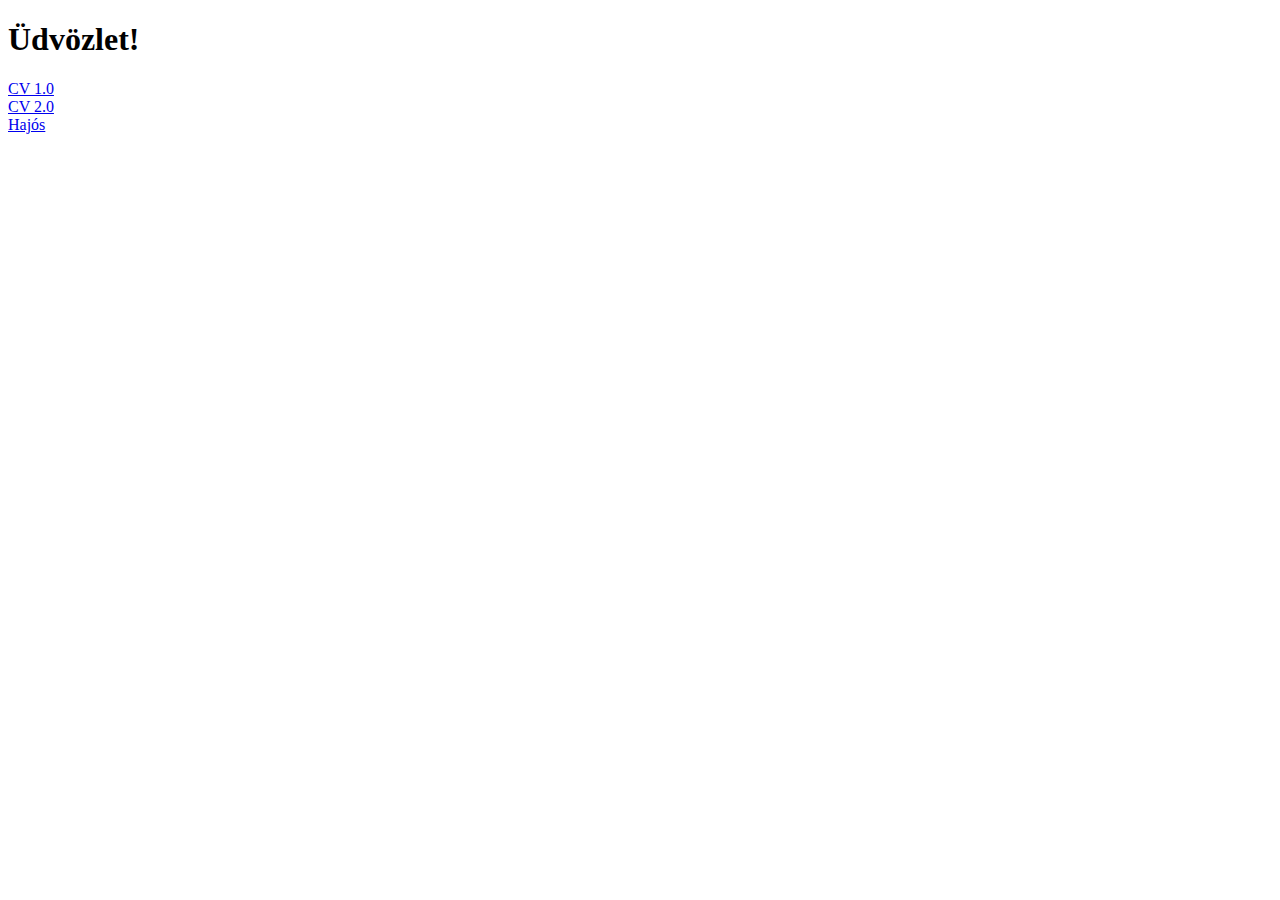
<file: HajosTeszt/HajosTeszt/wwwroot/index.html>
﻿<!DOCTYPE html>
<html>
<head>
    <meta charset="utf-8" />
    <title></title>
</head>
<body>
    <h1>Üdvözlet!</h1>

    <div><a href="cv.html">CV 1.0</a></div>
    <div><a href="cv2.html">CV 2.0</a></div>
    <div><a href="hajo.html">Hajós</a></div>
</body>
</html>
</file>
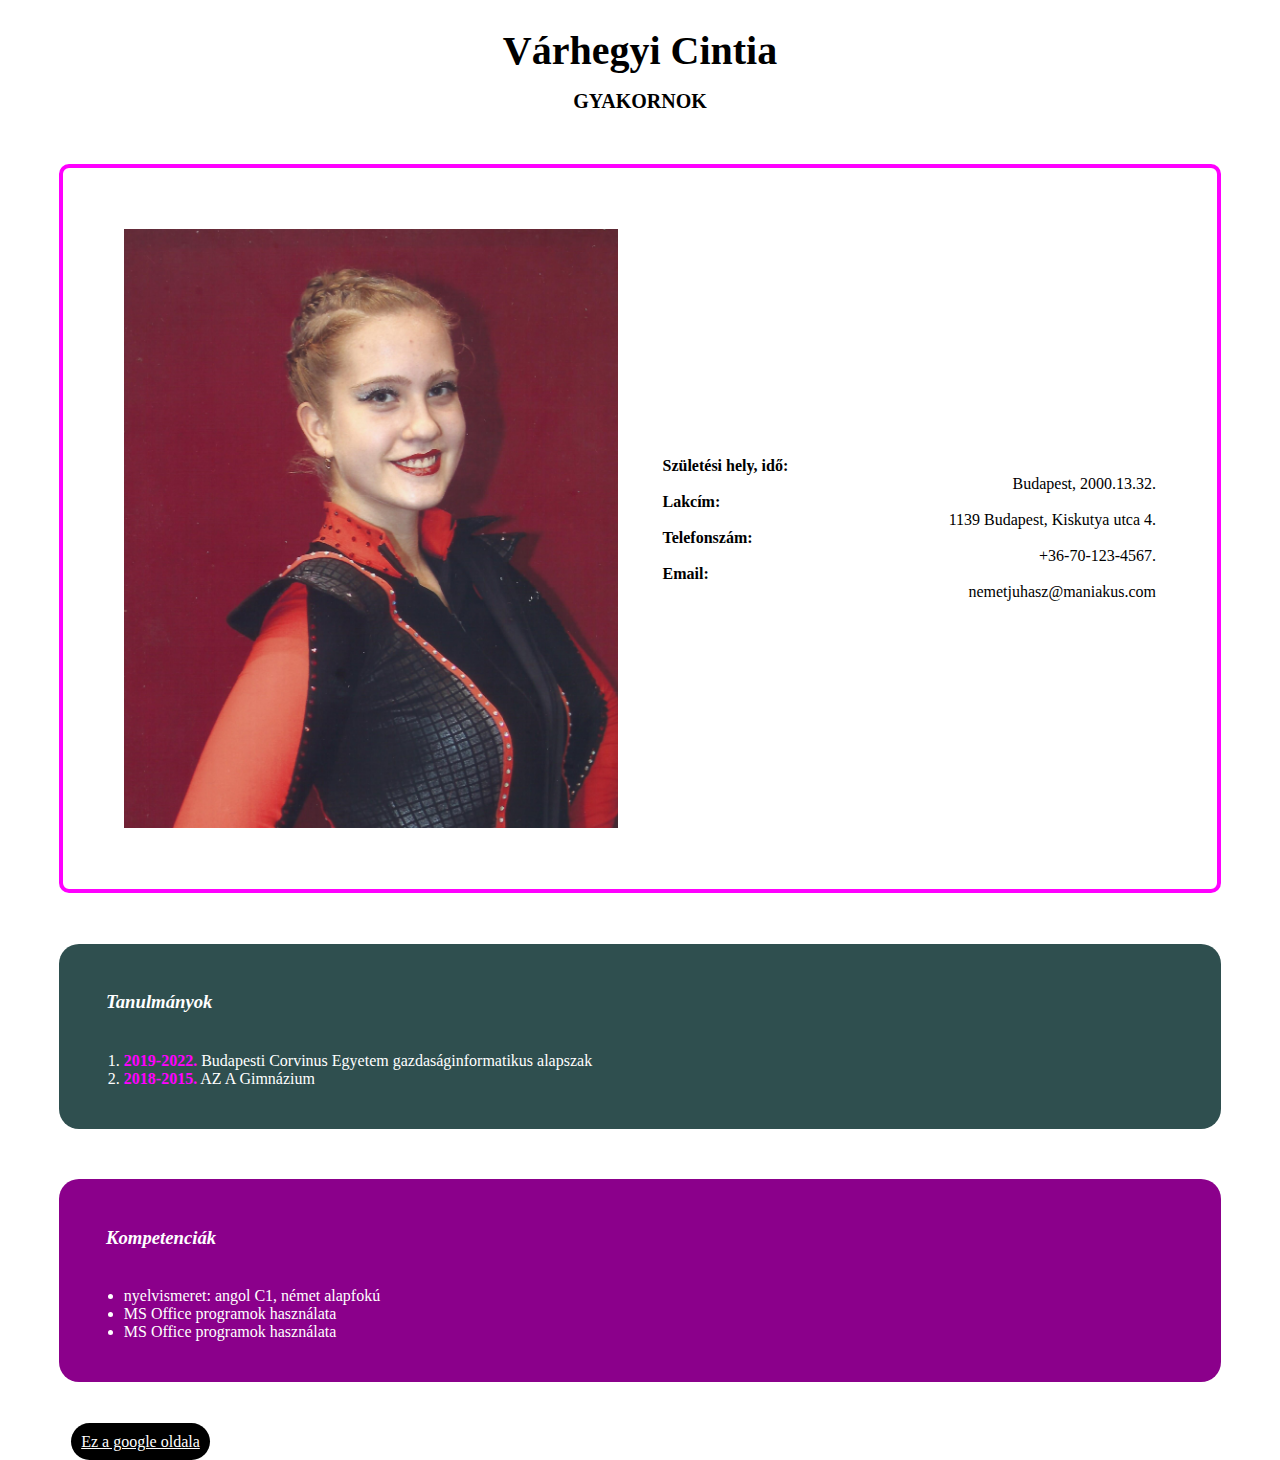
<file: HajosTeszt/HajosTeszt/wwwroot/cv.html>
﻿<!DOCTYPE html>
<html>
<head>
    <meta charset="utf-8" />
    <title>2.gyak - CV</title>
    <link rel="stylesheet" href="cv.css">
</head>
<body>
    <h1>Várhegyi Cintia</h1>
    <h2>GYAKORNOK</h2>
    <table>
        <tr>
            <td>
                <img src="vc.jpg" alt="ez vagyok én">
            </td>
            <td>
                <dl>
                    <dt>Születési hely, idő:</dt>
                    <dd>Budapest, 2000.13.32.</dd>
                    <dt>Lakcím:</dt>
                    <dd>1139 Budapest, Kiskutya utca 4.</dd>
                    <dt>Telefonszám:</dt>
                    <dd>+36-70-123-4567.</dd>
                    <dt>Email:</dt>
                    <dd>nemetjuhasz@maniakus.com</dd>
                </dl>
            </td>
        </tr>
    </table>
    <div class="tanulmanyok">
        <h3>Tanulmányok</h3>
        <ol>
            <li><span class="ev">2019-2022.</span> Budapesti Corvinus Egyetem gazdaságinformatikus alapszak</li>
            <li><span class="ev">2018-2015.</span> AZ A Gimnázium</li>
        </ol>
    </div>

    <div class="kompetenciak">
        <h3>Kompetenciák</h3>
        <ul>
            <li>nyelvismeret: angol C1, német alapfokú </li>
            <li>MS Office programok használata</li>
            <li>MS Office programok használata</li>
        </ul>
    </div>

    <a href="http://www.google.com" target="_blank">Ez a google oldala</a>
</body>
</html>
</file>
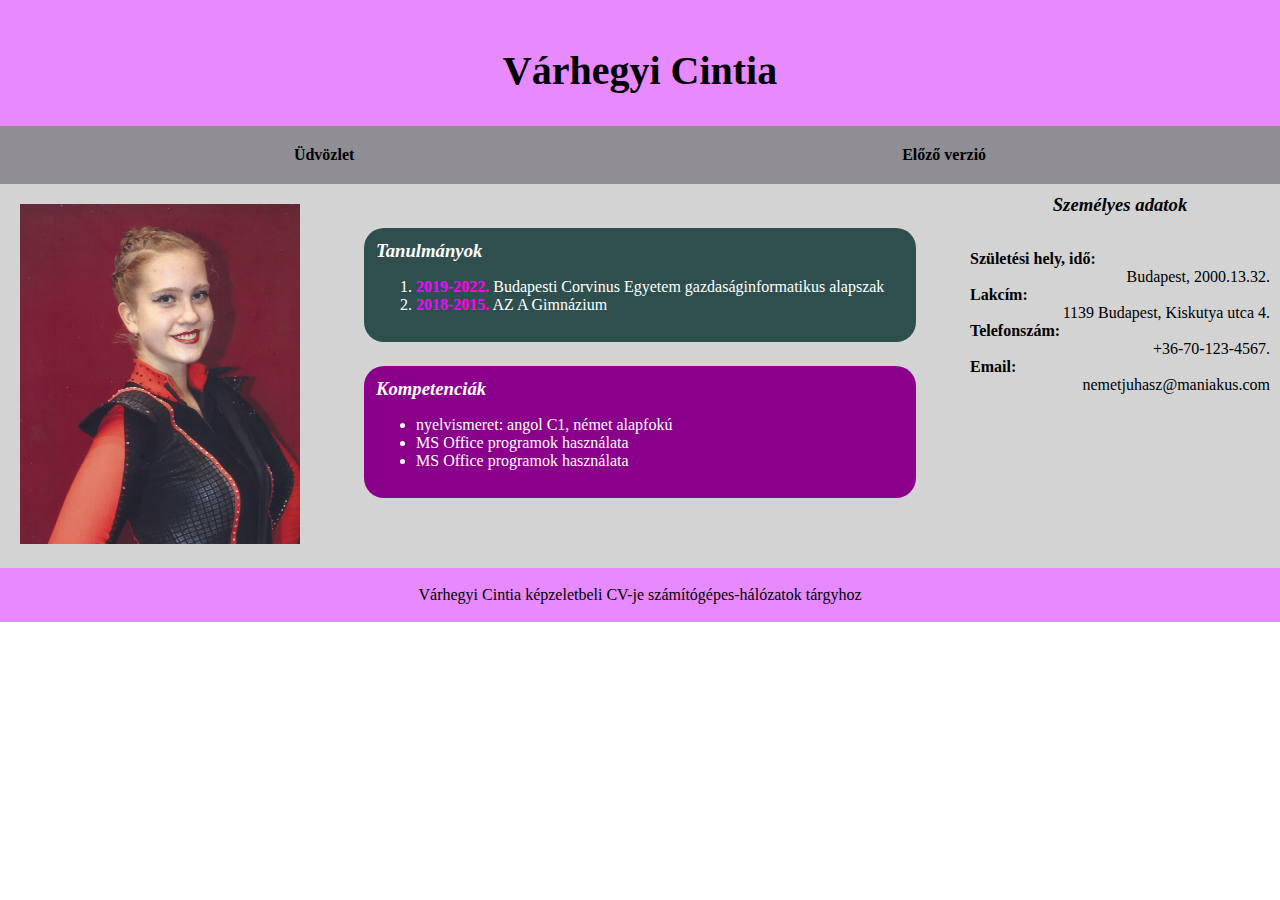
<file: HajosTeszt/HajosTeszt/wwwroot/cv2.html>
﻿<!DOCTYPE HTML>
<HTML lang="hu">
<head>
    <meta charset="utf-8">
    <title>3.gyak</title>
    <link rel="stylesheet" href="cv2.css">
</head>
<body>
    <div id="header">
        <h1>Várhegyi Cintia</h1>
    </div>
    <div id="main">
        <div id="aside1"><img src="vc.jpg" alt="ez vagyok én"></div>
        <div id="article">
            <div class="tanulmanyok">
                <h3>Tanulmányok</h3>
                <ol>
                    <li><span class="ev">2019-2022.</span> Budapesti Corvinus Egyetem gazdaságinformatikus alapszak</li>
                    <li><span class="ev">2018-2015.</span> AZ A Gimnázium</li>
                </ol>
            </div>

            <div class="kompetenciak">
                <h3>Kompetenciák</h3>
                <ul>
                    <li>nyelvismeret: angol C1, német alapfokú </li>
                    <li>MS Office programok használata</li>
                    <li>MS Office programok használata</li>
                </ul>
            </div>
        </div>
        <div id="aside2">
            <h3>Személyes adatok</h3><br>
            <dl>
                <dt>Születési hely, idő:</dt>
                <dd>Budapest, 2000.13.32.</dd>
                <dt>Lakcím:</dt>
                <dd>1139 Budapest, Kiskutya utca 4.</dd>
                <dt>Telefonszám:</dt>
                <dd>+36-70-123-4567.</dd>
                <dt>Email:</dt>
                <dd>nemetjuhasz@maniakus.com</dd>
            </dl>
        </div>
    </div>
    <div id="nav">
        <a href="index.html">Üdvözlet</a>
        <a href="cv.html">Előző verzió</a>
    </div>
    <div id="footer">
        <p>Várhegyi Cintia képzeletbeli CV-je számítógépes-hálózatok tárgyhoz</p>
    </div>

</body>
</HTML>
</file>
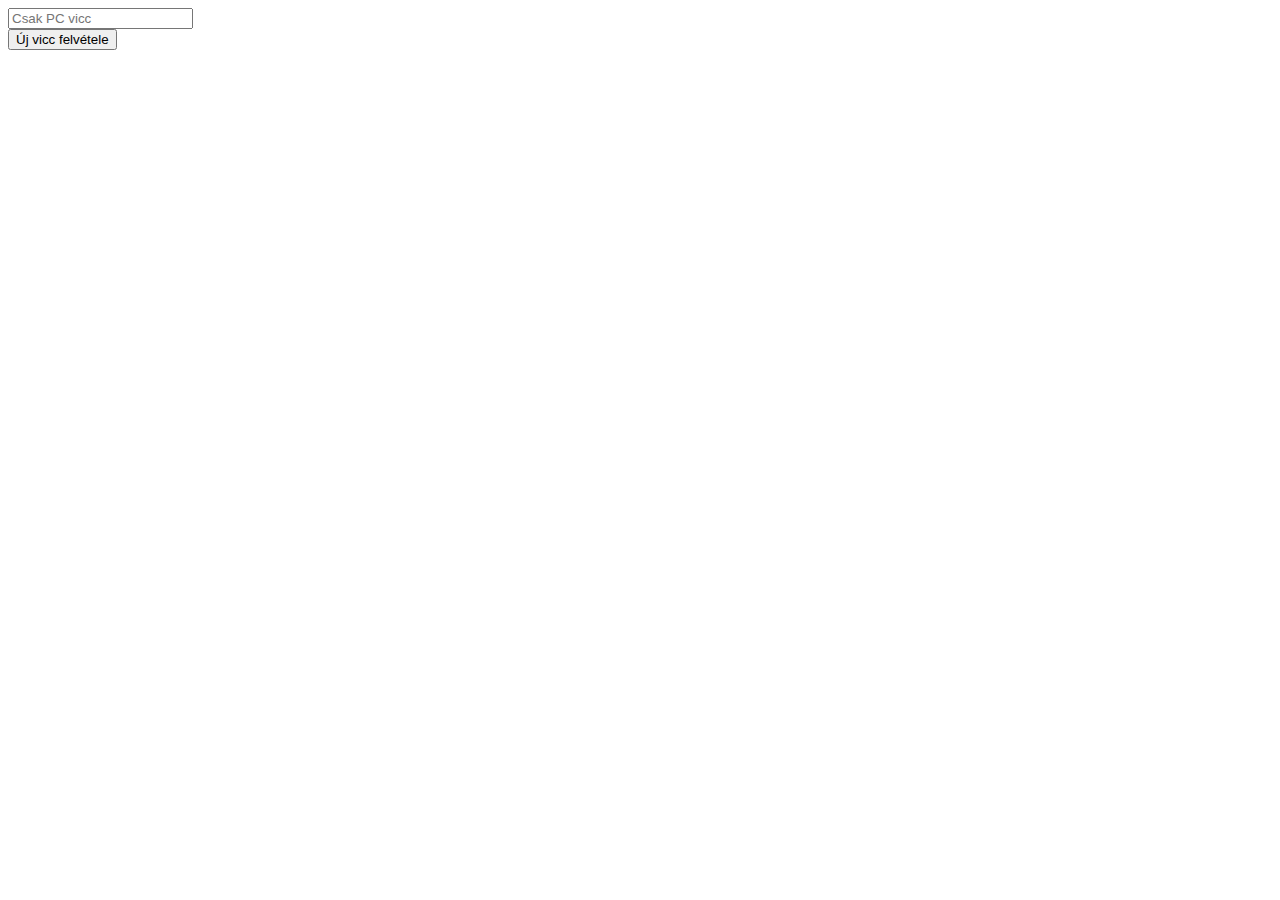
<file: HajosTeszt/HajosTeszt/wwwroot/jokes.html>
﻿<!DOCTYPE html>
<html>
<head>
    <meta charset="utf-8" />
    <title></title>
</head>
<body>
    <form>
        <div id="jokeList"></div>
        <div>
            <input id="jokeText" type="text" placeholder="Csak PC vicc" />
        </div>
        <button id="addButton">Új vicc felvétele</button>
    </form>
    <script>
        document.getElementById("addButton").addEventListener("click", () => {
            //Ezt az objektumot fogjuk átküldeni
            let data = {
                jokeText: document.getElementById("jokeText").value
            }

            fetch("api/jokes",
                {
                    method: 'POST',
                    headers: {
                        'Content-Type': 'application/json'
                    },
                    body: JSON.stringify(data)
                }
            ).then(x => {
                if (x.ok) {
                    alert("Siker");

                }
                else {
                    alert("Kudarc");
                }
            });

        });
    </script>
</body>
</html>
</file>
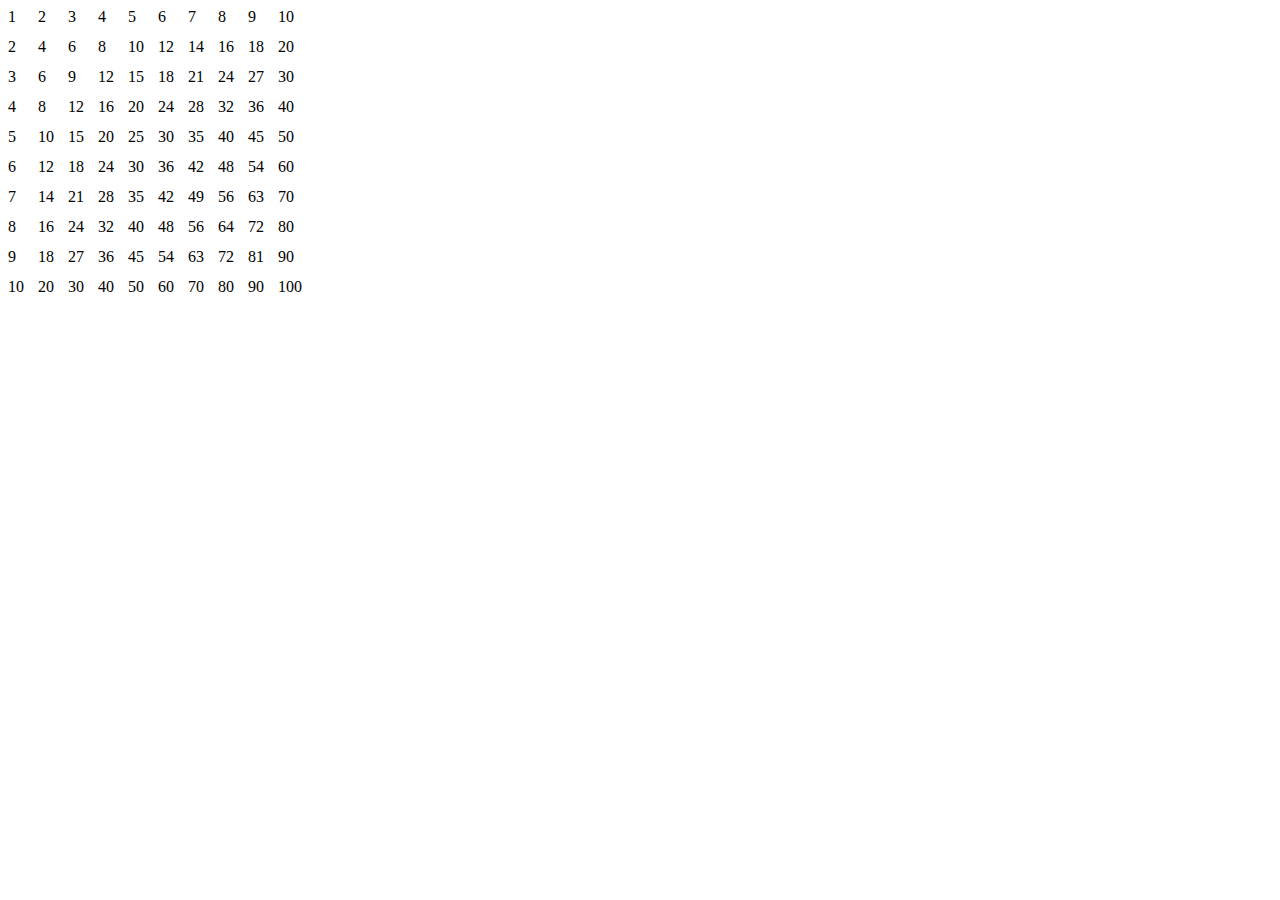
<file: HajosTeszt/HajosTeszt/wwwroot/jsgyak.html>
﻿<!DOCTYPE HTML>
<HTML lang="hu">
<head>
    <meta charset="utf-8">
    <link rel="stylesheet" href="jsgyak.css">
    <script src="jsgyak.js"></script>
    <title>JS gyak</title>
</head>
<body>
    <div id="ide"></div>
</body>
</HTML>
</file>
<file: HajosTeszt/HajosTeszt/wwwroot/cv.css>
﻿h1 {
    text-align: center;
    font-size: 40px;
    font-family: Georgia, 'Times New Roman', Times, serif;
    margin-bottom: 1%;
}

h2 {
    text-align: center;
    font-size: 20px;
    font-family: Georgia, 'Times New Roman', Times, serif;
    margin-bottom: 4%;
}

table {
    border: 4px fuchsia solid;
    border-radius: 10px;
    padding: 3%;
    margin: 4%;
}

td {
    padding: 2%;
    width: 50%;
}

dl {
    text-align: right;
}

dt {
    text-align: left;
    font-weight: bold;
}

img {
    display: block;
    margin: auto;
    width: 100%;
}

h3 {
    padding: 2%;
    font-style: italic;
    margin: 0%;
}

.ev {
    color: magenta;
    font-weight: bold;
}

.tanulmanyok {
    border-radius: 20px;
    background-color: darkslategrey;
    color: white;
    padding: 2%;
    margin: 4%;
}

.kompetenciak {
    border-radius: 20px;
    background-color: darkmagenta;
    color: white;
    padding: 2%;
    margin: 4%;
}

a {
    background-color: black;
    color: white;
    border-radius: 25px;
    padding: 10px;
    margin: 5%;
}

    a:hover {
        background-color: fuchsia;
    }
</file>
<file: HajosTeszt/HajosTeszt/wwwroot/cv2.css>
﻿* {
    box-sizing: border-box;
}

img {
    width: 100%;
}

body {
    text-align: center;
}

#header {
    background-color: rgba(218, 71, 255, 0.637);
    padding: 20px;
}

#nav {
    background-color: rgba(63, 60, 70, 0.582);
    padding: 20px;
    font-weight: bold;
}

#aside1 {
    background-color: lightgrey;
    padding: 20px;
}

#article {
    background-color: lightgrey;
    padding: 20px;
    text-align: left;
}

#aside2 {
    background-color: lightgrey;
    padding: 10px;
}

#footer {
    background-color: rgba(218, 71, 255, 0.637);
    padding: 2px;
}

#nav {
    display: flex;
}

    #nav a {
        text-decoration: none;
        color: black;
        flex: 1 1 auto;
    }

        #nav a:hover {
            color: white;
        }

@media screen and (min-width: 800px) {
    body {
        display: flex;
        flex-direction: column;
        margin: auto;
        max-width: 1500px;
    }

    #main {
        display: flex;
    }

    #nav, #header {
        order: -1;
    }

    #aside1 {
        flex: 1 1 25%;
    }

    #article {
        flex: 1 1 50%;
    }

    #aside2 {
        flex: 1 1 25%;
    }
}

/*ELŐZŐBŐL*/
h1 {
    text-align: center;
    font-size: 40px;
    font-family: Georgia, 'Times New Roman', Times, serif;
    margin-bottom: 1%;
}

td {
    padding: 2%;
}

dl {
    text-align: right;
}

dt {
    text-align: left;
    font-weight: bold;
}

h3 {
    padding: 0%;
    font-style: italic;
    margin: 0%;
}

.ev {
    color: magenta;
    font-weight: bold;
}

.tanulmanyok {
    border-radius: 20px;
    background-color: darkslategrey;
    color: white;
    padding: 2%;
    margin: 4%;
}

.kompetenciak {
    border-radius: 20px;
    background-color: darkmagenta;
    color: white;
    padding: 2%;
    margin: 4%;
}
</file>
<file: HajosTeszt/HajosTeszt/wwwroot/jsgyak.css>
﻿#pascal {
    display: flex;
    flex-direction: column;
}

.sor {
    display: flex;
    flex-direction: row;
}

.elem {
    width: 30px;
    height: 30px;
}
</file>
